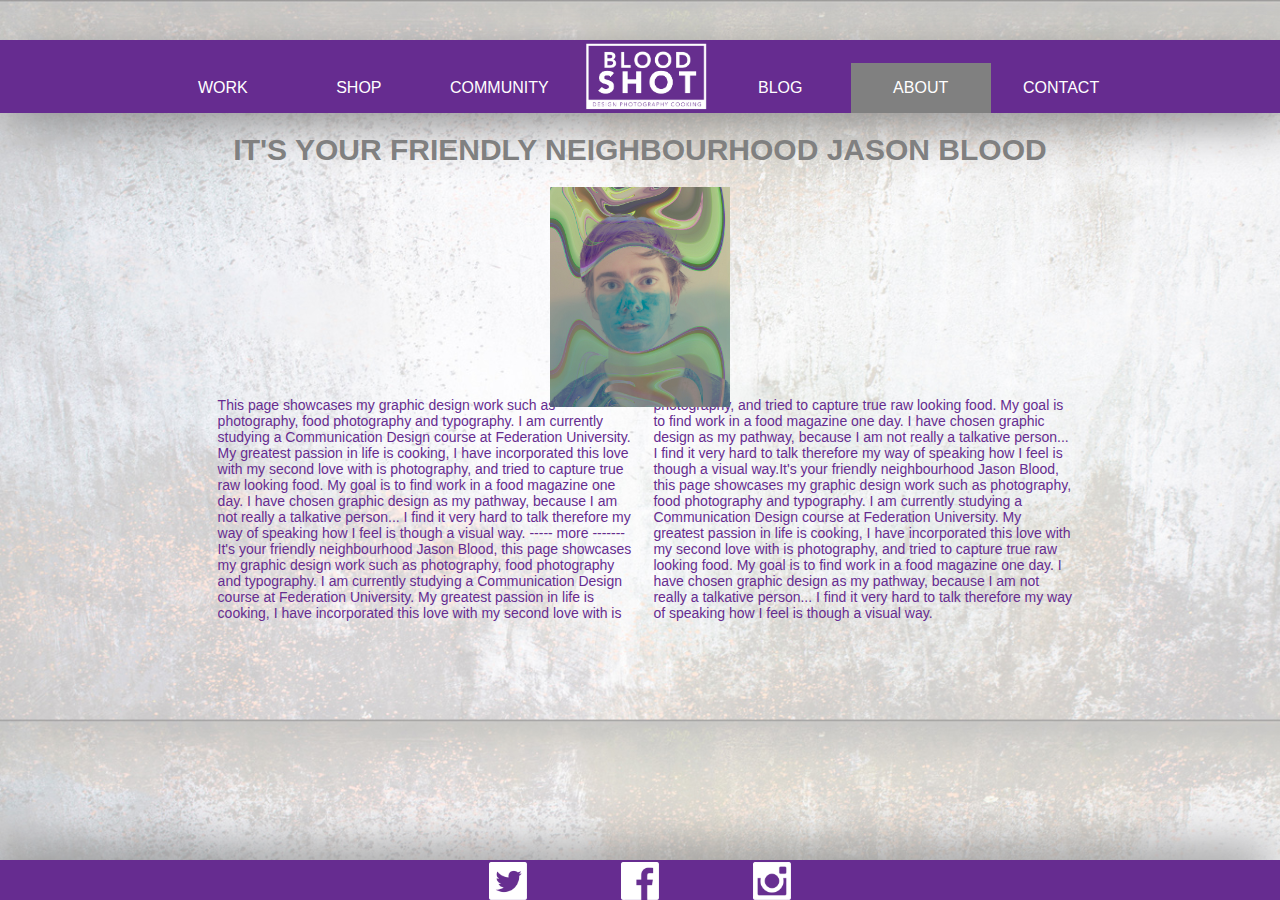
<file: about.html>
<!DOCTYPE html>
<html>
<head>
	<title>Blood-Shot Design About</title>
	<link rel="stylesheet" type="text/css" href="css/style.css">
</head>


<!-- navigation --> 
<body class="news">
    <header>
    <div class="nav">
    <ul>
  <!-- work -->            
            <li class="work">WORK</a>
            <ul>
      <!-- icon 1 -->   
            <li>  <a href="food_work.html"> <img src="images/slide_icon_1.png" ult="food photography";> </a> </li>
      <!-- icon 2 -->     
            <li><a href="normal_work.html"> <img src="images/slide_icon_2.png" ult="normal photography";> </a></li>
      <!-- icon 3 -->       
            <li><a href="typography_work.html"> <img src="images/slide_icon_3.png" ult="typography";> </a> </li>
      </ul>
  <!-- shop -->  
        <li class="shop"><a href="shop.html">SHOP</a></li>
  <!-- community --> 
        <li class="community"><a href="community.html">COMMUNITY</a></li>
  <!-- ********logo*********** --> 
        <li>  <a id="logo" href="index.html"> <img src="images/logo_2.png" ult="food photography";> </a> </li>
  <!-- blog --> 
          <li class="blog">BLOG</a>
          <ul>
      <!-- icon 4 --> 
          <a href="graphic_design_blog.html"> <img src="images/slide_icon_4.png" ult="graphic design blog";> </a> </li>
      <!-- icon 5 --> 
          <a href="fun_blog.html"> <img src="images/slide_icon_5.png" ult="fun blog";> </a> </li>
          </ul>
        </li>
  <!-- about --> 
          <li class="about"><a class="active" href="about.html">ABOUT</a></li>
  <!-- contact --> 
          <li class="contact"><a href="contact.html">CONTACT</a> </li>
          </ul>
  </div>
  </header>

<body> 


<div class="main-content">
    <h1 style="text-align:center"> IT'S YOUR FRIENDLY NEIGHBOURHOOD JASON BLOOD</h1>
     <div class="container">
  <div class="wrap">
    <div class="element element-1">
    </div>
  </div>
  </div>


<p >  This page showcases my 
graphic design work such as photography, food photography and typography. 
I am currently studying a Communication Design course at Federation University.
My greatest passion in life is cooking, I have incorporated this love with my 
second love with is photography, and tried to capture true raw looking food. 
My goal is to find work in a food magazine one day. I have chosen graphic 
design as my pathway, because I am not really a talkative person... I find 
it very hard to talk therefore my way of speaking how I feel is though a 
visual way. ----- more ------- It's your friendly neighbourhood Jason Blood, this page showcases my 
graphic design work such as photography, food photography and typography. 
I am currently studying a Communication Design course at Federation University.
My greatest passion in life is cooking, I have incorporated this love with my 
second love with is photography, and tried to capture true raw looking food. 
My goal is to find work in a food magazine one day. I have chosen graphic 
design as my pathway, because I am not really a talkative person... I find 
it very hard to talk therefore my way of speaking how I feel is though a 
visual way.It's your friendly neighbourhood Jason Blood, this page showcases my 
graphic design work such as photography, food photography and typography. 
I am currently studying a Communication Design course at Federation University.
My greatest passion in life is cooking, I have incorporated this love with my 
second love with is photography, and tried to capture true raw looking food. 
My goal is to find work in a food magazine one day. I have chosen graphic 
design as my pathway, because I am not really a talkative person... I find 
it very hard to talk therefore my way of speaking how I feel is though a 
visual way.</p>

</body>



<!-- footer --> 
<footer id="footer" class="social"> 
  <!-- instagram --> 
          <li> <div <a href='https://www.instagram.com'> <img src="images/social_icon_2.png" alt="twitter"> </div> 
          </li>
  <!-- facebook --> 
        <li> <div <a href="https://www.facebook.com/BloodShotDesignPhotographyCooking/"> <img src="images/social_icon_1.png" alt="facebook"> </a> </div> 
        </li>
  <!-- twitter --> 
        <li> <div <a href="index.html"> <img src="images/social_icon_3.png" alt="instagram"> </div> 
        </li>
  </div>
  </footer>

</html>
</file>
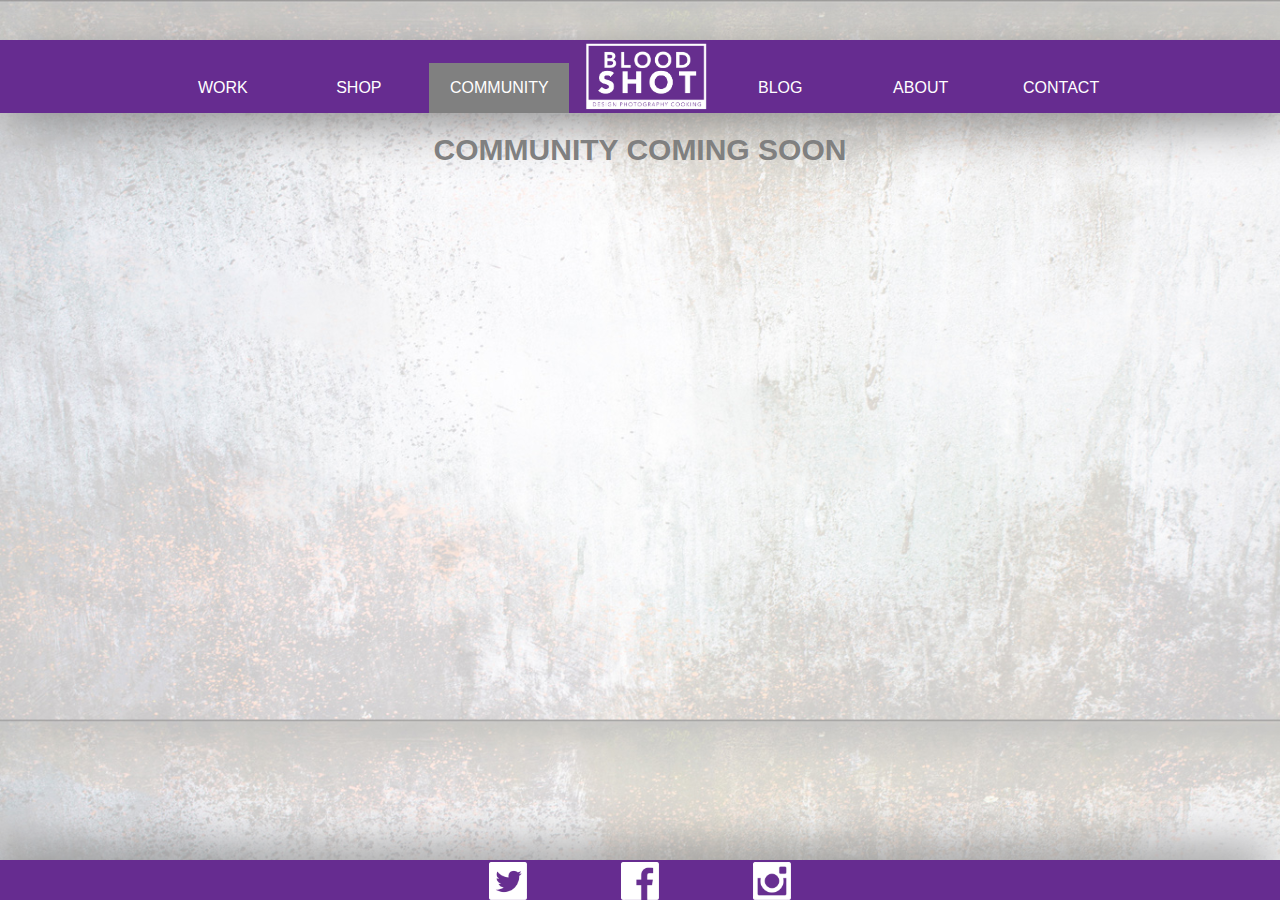
<file: community.html>
<!DOCTYPE html>
<html>
<head>
	<title>Blood-Shot Design Community</title>
	<link rel="stylesheet" type="text/css" href="css/style.css">
</head>
<body>

<!-- navigation --> 
<body class="news">
    <header>
    <div class="nav">
    <ul>
  <!-- work -->            
            <li class="work">WORK</a>
            <ul>
      <!-- icon 1 -->   
            <li>  <a href="food_work.html"> <img src="images/slide_icon_1.png" ult="food photography";> </a> </li>
      <!-- icon 2 -->     
            <li><a href="normal_work.html"> <img src="images/slide_icon_2.png" ult="normal photography";> </a></li>
      <!-- icon 3 -->       
            <li><a href="typography_work.html"> <img src="images/slide_icon_3.png" ult="typography";> </a> </li>
      </ul>
  <!-- shop -->  
        <li class="shop"><a href="shop.html">SHOP</a></li>
  <!-- community --> 
        <li class="community"><a class="active" href="community.html">COMMUNITY</a></li>
  <!-- ********logo*********** --> 
        <li>  <a id="logo" href="index.html"> <img src="images/logo_2.png" ult="food photography";> </a> </li>
  <!-- blog --> 
          <li class="blog">BLOG</a>
          <ul>
      <!-- icon 4 --> 
          <a href="graphic_design_blog.html"> <img src="images/slide_icon_4.png" ult="graphic design blog";> </a> </li>
      <!-- icon 5 --> 
          <a href="fun_blog.html"> <img src="images/slide_icon_5.png" ult="fun blog";> </a> </li>
          </ul>
        </li>
  <!-- about --> 
          <li class="about"><a href="about.html">ABOUT</a></li>
  <!-- contact --> 
          <li class="contact"><a href="contact.html">CONTACT</a> </li>
          </ul>
  </div>
  </header>
</li>
</ul>
</div>
</header>
</body>

<h1 style="text-align:center"> COMMUNITY COMING SOON </h1>

<div></div>
</body>

<!-- footer --> 
<footer id="footer" class="social"> 
  <!-- instagram --> 
          <li> <div <a href='https://www.instagram.com'> <img src="images/social_icon_2.png" alt="twitter"> </div> 
          </li>
  <!-- facebook --> 
        <li> <div <a href="https://www.facebook.com/BloodShotDesignPhotographyCooking/"> <img src="images/social_icon_1.png" alt="facebook"> </a> </div> 
        </li>
  <!-- twitter --> 
        <li> <div <a href="index.html"> <img src="images/social_icon_3.png" alt="instagram"> </div> 
        </li>
  </div>
  </footer>

</html>
</file>
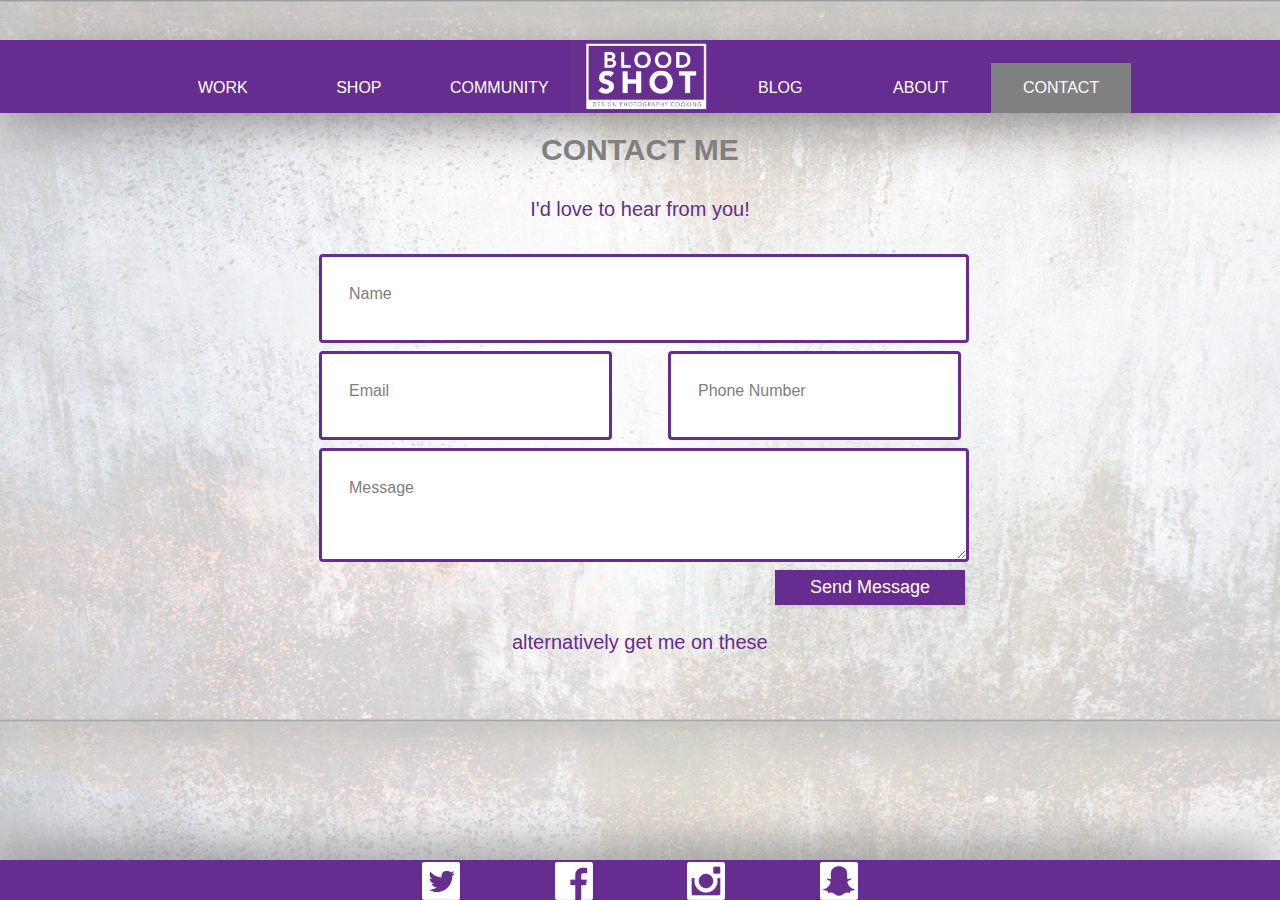
<file: contact.html>
<!DOCTYPE html>
<html>
<head>
	<title>Blood-Shot Design Contact</title>
	<link rel="stylesheet" type="text/css" href="css/style.css">
</head>
<body>

<!-- navigation --> 
<body class="news">
    <header>
    <div class="nav">
    <ul>
  <!-- work -->            
            <li class="work">WORK</a>
            <ul>
      <!-- icon 1 -->   
            <li>  <a href="food_work.html"> <img src="images/slide_icon_1.png" ult="food photography";> </a> </li>
      <!-- icon 2 -->     
            <li><a href="normal_work.html"> <img src="images/slide_icon_2.png" ult="normal photography";> </a></li>
      <!-- icon 3 -->       
            <li><a href="typography_work.html"> <img src="images/slide_icon_3.png" ult="typography";> </a> </li>
      </ul>
  <!-- shop -->  
        <li class="shop"><a href="shop.html">SHOP</a></li>
  <!-- community --> 
        <li class="community"><a href="community.html">COMMUNITY</a></li>
  <!-- ********logo*********** --> 
        <li>  <a id="logo" href="index.html"> <img src="images/logo_2.png" ult="food photography";> </a> </li>
      <li class="blog">BLOG</a>
          <ul>
      <!-- icon 4 --> 
          <a href="graphic_design_blog.html"> <img src="images/slide_icon_4.png" ult="graphic design blog";> </a> </li>
      <!-- icon 5 --> 
          <a href="fun_blog.html"> <img src="images/slide_icon_5.png" ult="fun blog";> </a> </li>
          </ul>
        </li>
  <!-- about --> 
          <li class="about"><a  href="about.html">ABOUT</a></li>
  <!-- contact --> 
          <li class="contact"><a class="active" href="contact.html">CONTACT</a> </li>
          </ul>
  </div>
<div class="container">
  <div class="row">
      <h1 style="text-align:center">CONTACT ME</h1>
  </div>
  <div class="row">
      <h4 style="text-align:center">I'd love to hear from you!</h4>
  </div>
  <div class="row input-container">
      <div class="col-xs-12">
        <div class="styled-input wide">
          <input type="text" required />
          <label>Name</label> 
        </div>
      </div>
      <div class="col-md-6 col-sm-12">
        <div class="styled-input">
          <input type="text" required />
          <label>Email</label> 
        </div>
      </div>
      <div class="col-md-6 col-sm-12">
        <div class="styled-input" style="float:right;">
          <input type="text" required />
          <label>Phone Number</label> 
        </div>
      </div>
      <div class="col-xs-12">
        <div class="styled-input wide">
          <textarea required></textarea>
          <label>Message</label>
        </div>
      </div>
      <div class="col-xs-12">
        <div class="btn-lrg submit-btn">Send Message</div>
      </div>
  </div>
</div>
</li>
</ul>
<div class="bottom">
      <h4 style="text-align:center;" >alternatively get me on these</h4>
</body>

<!-- footer --> 
<footer id="footer" class="social"> 
  <!-- instagram --> 
          <li> <div <a href='https://www.instagram.com'> <img src="images/social_icon_2.png" alt="twitter"> </div> 
          </li>
  <!-- facebook --> 
        <li> <div <a href="https://www.facebook.com/BloodShotDesignPhotographyCooking/"> <img src="images/social_icon_1.png" alt="facebook"> </a> </div> 
        </li>
  <!-- twitter --> 
        <li> <div <a href="index.html"> <img src="images/social_icon_3.png" alt="instagram"> </div> 
        </li>
        <li> <div <a href="index.html"> <img src="images/social_icon_4.png" alt="instagram"> </div> 
        </li>
  </div>
  </footer>

</html>
</file>
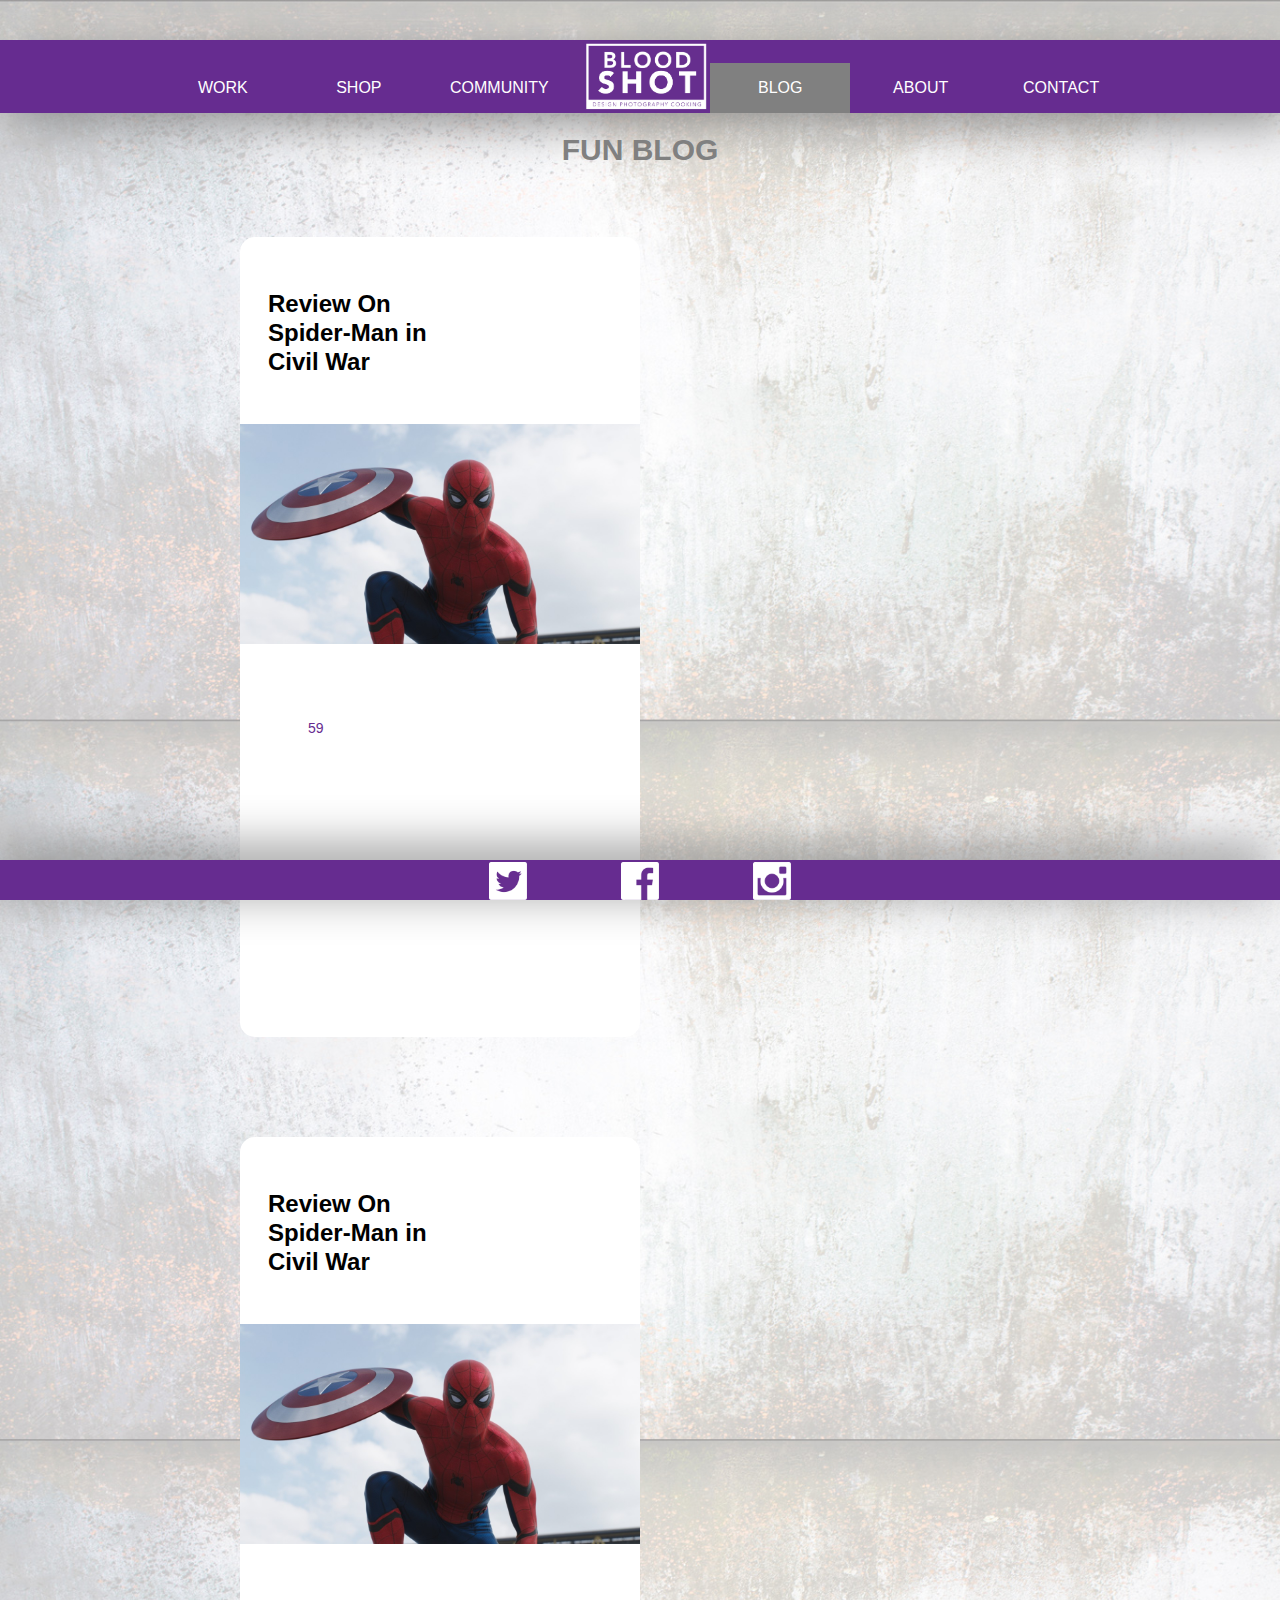
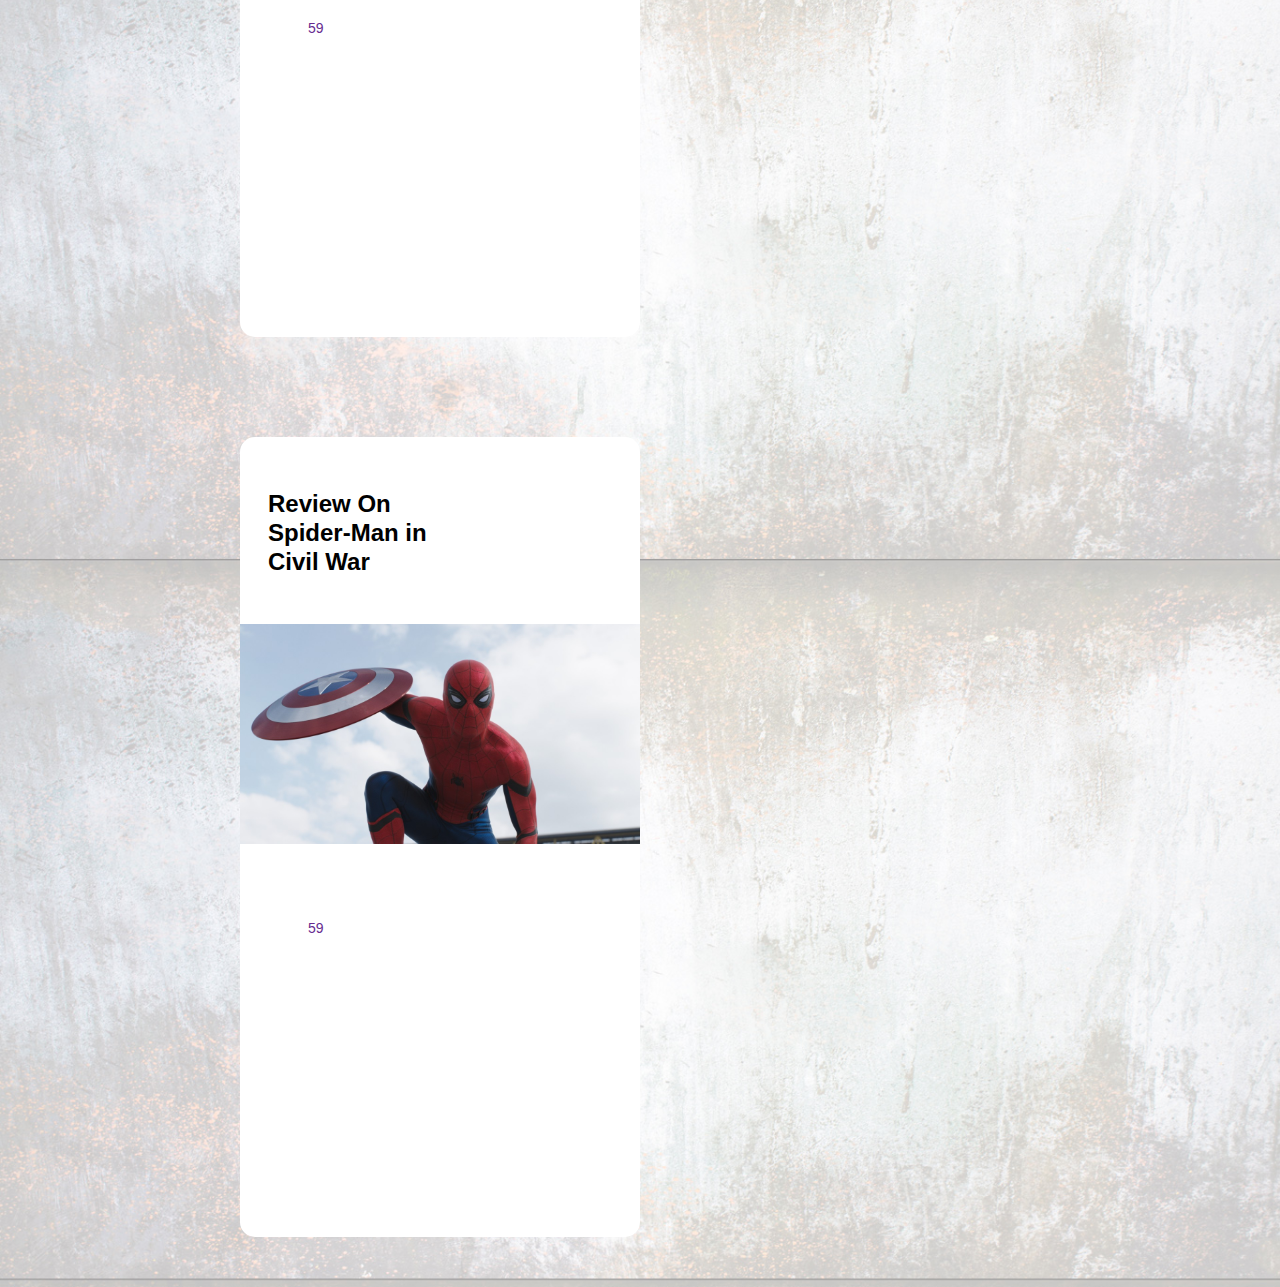
<file: fun_blog.html>
<!DOCTYPE html>
<html>
<head>
	<title>Blood-Shot Design Fun Blog</title>
	<link rel="stylesheet" type="text/css" href="css/style.css">
</head>
<body>

<!-- navigation --> 
<body class="news">
    <header>
    <div class="nav">
    <ul>
  <!-- work -->            
            <li class="work">WORK</a>
            <ul>
      <!-- icon 1 -->   
            <li>  <a href="food_work.html"> <img src="images/slide_icon_1.png" ult="food photography";> </a> </li>
      <!-- icon 2 -->     
            <li><a href="normal_work.html"> <img src="images/slide_icon_2.png" ult="normal photography";> </a></li>
      <!-- icon 3 -->       
            <li><a href="typography_work.html"> <img src="images/slide_icon_3.png" ult="typography";> </a> </li>
      </ul>
  <!-- shop -->  
        <li class="shop"><a href="shop.html">SHOP</a></li>
  <!-- community --> 
        <li class="community"><a href="community.html">COMMUNITY</a></li>
  <!-- ********logo*********** --> 
        <li>  <a id="logo" href="index.html"> <img src="images/logo_2.png" ult="food photography";> </a> </li>
  <!-- blog --> 
          <li class="blog"><a class="active"> BLOG</a>
          <ul>
      <!-- icon 4 --> 
          <a href="graphic_design_blog.html"> <img src="images/slide_icon_4.png" ult="graphic design blog";> </a> </li>
      <!-- icon 5 --> 
          <a href="fun_blog.html"> <img src="images/slide_icon_5.png" ult="fun blog";> </a> </li>
          </ul>
        </li>
  <!-- about --> 
          <li class="about"><a href="about.html">ABOUT</a></li>
  <!-- contact --> 
          <li class="contact"><a href="contact.html">CONTACT</a> </li>
          </ul>
  </div>
  </header>
</body>
<h1 style="text-align:center"> FUN BLOG </h1>
<div class="card2"> 
 <h5 class="blogtitle">Review On <br></br> Spider-Man in <br></br>Civil War <br></br></h5>
 <img class="blogimage" src="images/blog_spiderman.jpg" ult="spiderman" width="400" height="220";> </a>
    <p class="blogtext">59</p> 
    </div>

<div class="card2"> 
 <h5 class="blogtitle">Review On <br></br> Spider-Man in <br></br>Civil War <br></br></h5>
 <img class="blogimage" src="images/blog_spiderman.jpg" ult="spiderman" width="400" height="220";> </a>
    <p class="blogtext">59</p> 
    </div>
<div class="card2"> 
 <h5 class="blogtitle">Review On <br></br> Spider-Man in <br></br>Civil War <br></br></h5>
 <img class="blogimage" src="images/blog_spiderman.jpg" ult="spiderman" width="400" height="220";> </a>
    <p class="blogtext">59</p> 
    </div>




</body>

<!-- footer --> 
<footer id="footer" class="social"> 
  <!-- instagram --> 
          <li> <div <a href='https://www.instagram.com'> <img src="images/social_icon_2.png" alt="twitter"> </div> 
          </li>
  <!-- facebook --> 
        <li> <div <a href="https://www.facebook.com/BloodShotDesignPhotographyCooking/"> <img src="images/social_icon_1.png" alt="facebook"> </a> </div> 
        </li>
  <!-- twitter --> 
        <li> <div <a href="index.html"> <img src="images/social_icon_3.png" alt="instagram"> </div> 
        </li>
  </div>
  </footer>

</html>
</file>
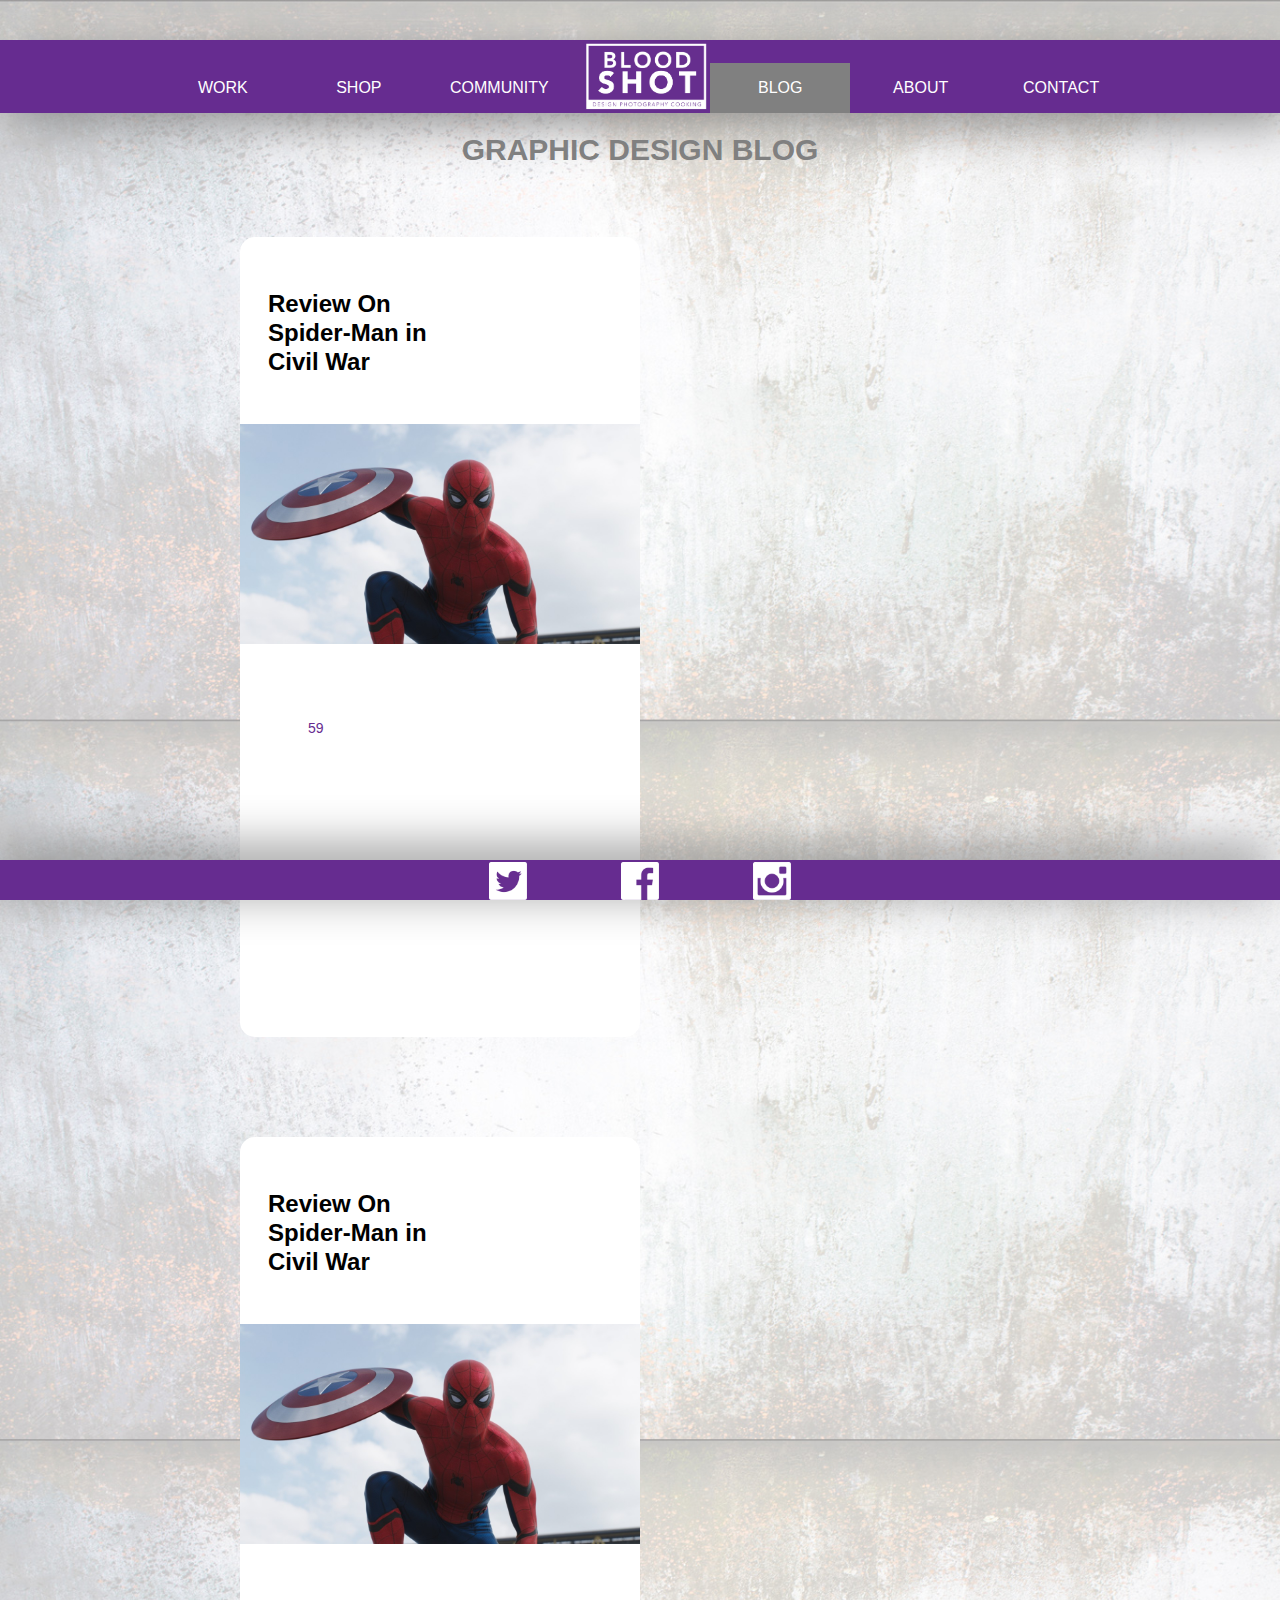
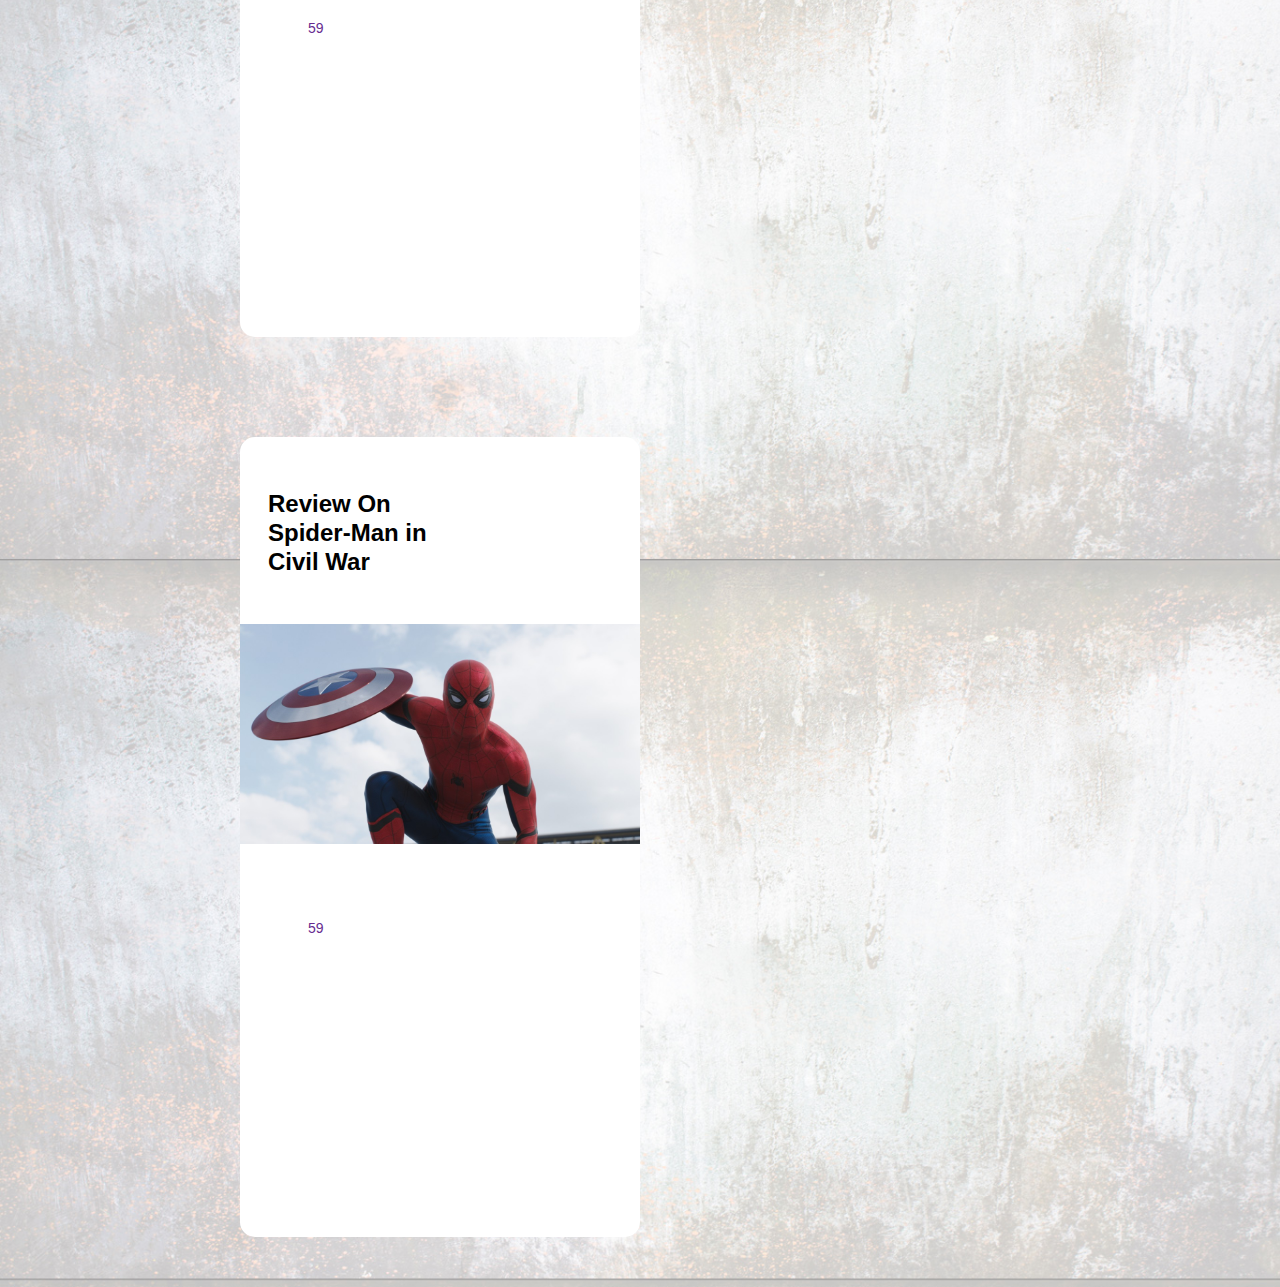
<file: graphic_design_blog.html>
<!DOCTYPE html>
<html>
<head>
	<title>Blood-Shot Design Graphic Design Blog</title>
	<link rel="stylesheet" type="text/css" href="css/style.css">
</head>
<body>

<!-- navigation --> 
<body class="news">
    <header>
    <div class="nav">
    <ul>
  <!-- work -->            
            <li class="work">WORK</a>
            <ul>
      <!-- icon 1 -->   
            <li>  <a href="food_work.html"> <img src="images/slide_icon_1.png" ult="food photography";> </a> </li>
      <!-- icon 2 -->     
            <li><a href="normal_work.html"> <img src="images/slide_icon_2.png" ult="normal photography";> </a></li>
      <!-- icon 3 -->       
            <li><a href="typography_work.html"> <img src="images/slide_icon_3.png" ult="typography";> </a> </li>
      </ul>
  <!-- shop -->  
        <li class="shop"><a href="shop.html">SHOP</a></li>
  <!-- community --> 
        <li class="community"><a href="community.html">COMMUNITY</a></li>
  <!-- ********logo*********** --> 
        <li>  <a id="logo" href="index.html"> <img src="images/logo_2.png" ult="food photography";> </a> </li>
  <!-- blog --> 
          <li class="blog"><a class="active"> BLOG</a>
          <ul>
      <!-- icon 4 --> 
          <a href="graphic_design_blog.html"> <img src="images/slide_icon_4.png" ult="graphic design blog";> </a> </li>
      <!-- icon 5 --> 
          <a href="fun_blog.html"> <img src="images/slide_icon_5.png" ult="fun blog";> </a> </li>
          </ul>
        </li>
  <!-- about --> 
          <li class="about"><a href="about.html">ABOUT</a></li>
  <!-- contact --> 
          <li class="contact"><a href="contact.html">CONTACT</a> </li>
          </ul>
  </div>
  </header>
</body>

<h1 style="text-align:center"> GRAPHIC DESIGN BLOG </h1>
<div class="card2"> 
 <h5 class="blogtitle">Review On <br></br> Spider-Man in <br></br>Civil War <br></br></h5>
 <img class="blogimage" src="images/blog_spiderman.jpg" ult="spiderman" width="400" height="220";> </a>
    <p class="blogtext">59</p> 
    </div>

<div class="card2"> 
 <h5 class="blogtitle">Review On <br></br> Spider-Man in <br></br>Civil War <br></br></h5>
 <img class="blogimage" src="images/blog_spiderman.jpg" ult="spiderman" width="400" height="220";> </a>
    <p class="blogtext">59</p> 
    </div>
<div class="card2"> 
 <h5 class="blogtitle">Review On <br></br> Spider-Man in <br></br>Civil War <br></br></h5>
 <img class="blogimage" src="images/blog_spiderman.jpg" ult="spiderman" width="400" height="220";> </a>
    <p class="blogtext">59</p> 
    </div>

</body>

<!-- footer --> 
<footer id="footer" class="social"> 
  <!-- instagram --> 
          <li> <div <a href='https://www.instagram.com'> <img src="images/social_icon_2.png" alt="twitter"> </div> 
          </li>
  <!-- facebook --> 
        <li> <div <a href="https://www.facebook.com/BloodShotDesignPhotographyCooking/"> <img src="images/social_icon_1.png" alt="facebook"> </a> </div> 
        </li>
  <!-- twitter --> 
        <li> <div <a href="index.html"> <img src="images/social_icon_3.png" alt="instagram"> </div> 
        </li>
  </div>
  </footer>

</html>
</file>
<file: css/style.css>
/*navagation*/ 
  body 
      {
        margin: 40px 0;
        width: 100%;
        padding: 0;
        background-image: url('../images/background.jpg');
        background-size: 100%;
      }


  .nav ul 
      {
        list-style: none;
        background-color: #662c90;
        text-align: center;
        padding: 0px;
        margin: 0;
        box-shadow: 10px 10px 50px #888888;
        z-index: 1;
      }

  .nav li 
      {
        font-family: 'Raleway', sans-serif;
        font-size: 1px;
        color:white;
        line-height: 30px;
        text-align: center;
      }

  .nav a 
      {
        text-decoration: none;
        color: white;
        display: block;
        padding-left: 15%;
        border-bottom: 1px solid #888;
        transition: .1s background-color;
      }

  .nav img 
      {
        width:32px;
        margin-right: 10px;
        margin-top: 10px;
        align-items: center;
      }

  .nav a:hover 
      {
        background-color: #808080;
        height: 50px;
      }

  .nav a.active 
      {
        background-color: #808080;
        width: 100%;
        color: white;
        cursor: default;
      }

/* Work */
div.img {
   margin: 50px auto;
}

div.img:hover {
    border: 3px solid #777;
}

/* The Image */
div.img img {
    width: 100%;
    height: auto;
    cursor: pointer;
    float: center;
}

/* Description of Image */
div.desc {
    padding: 15px;
    text-align: center;
}

* {
    box-sizing: border-box;
}

/* Add Responsiveness */
.responsive {
    padding: 0 6px;
    float: left;
    width: 25%;
    margin: 2%;
}

/* The Modal (background) */
.modal {
    display: none; /* Hidden by default */
    position: fixed; /* Stay in place */
    z-index: 1; /* Sit on top */
    padding-top: 80px; /* Location of the box */
    left: 0;
    top: 0;
    width: 100%; /* Full width */
    height: 100%; /* Full height */
    overflow: auto; /* Enable scroll if needed */
    background-color: rgb(0,0,0); /* Fallback color */
    background-color: rgba(0,0,0,0.9); /* Black w/ opacity */
}

/* Modal Content (image) */
.modal-content {
    margin: auto;
    display: block;
    width: 60%;
    max-width: 420px;
}

/* Caption of Modal Image */
#caption {
    margin: auto;
    display: block;
    width: 60%;
    max-width: 700px;
    text-align: center;
    color: #ccc;
    padding: 10px 0;
    height: 150px;
}

/* Add Animation */
.modal-content, #caption {    
    -webkit-animation-name: zoom;
    -webkit-animation-duration: 0.6s;
    animation-name: zoom;
    animation-duration: 0.6s;
}

@-webkit-keyframes zoom {
    from {transform:scale(0)} 
    to {transform:scale(1)}
}

@keyframes zoom {
    from {transform:scale(0.1)} 
    to {transform:scale(1)}
}

/* The Close Button */
.close {
    position: absolute;
    top: 15px;
    right: 35px;
    color: #f1f1f1;
    font-size: 40px;
    font-weight: bold;
    transition: 0.3s;
}


/* Responsive Columns */
@media only screen and (max-width: 700px){
    .responsive {
        width: 49.99999%;
        margin: 6px 0;
    }
    .modal-content {
        width: 100%;
    }
}

@media only screen and (max-width: 500px){
    .responsive {
        width: 50%;
    }
}


.card2 
{
  display: inline-block;
  float:right;
}
/* Clear Floats */
.clearfix:after {
    content: "";
    display: table;
    clear: both;
}


/* Sub Menus */
  .nav li li 
      {
        font-size: .4em;

      }

  #logo 
      {
        height: 100;
      }


  .nav li 
      {
        width: 140px;
        border-bottom: none;
        height: 50px;
        line-height: 50px;
        font-size: 1em;
        display: inline-block;
        margin-right: -4px;
      }

  .nav a 
      {
        border-bottom: none;
      }

  .nav > ul > li 
      {
        text-align: center;
      }

  .nav > ul > li > a 
      {
        padding-left: 0;
      }

/* Sub Menus */
  .nav li ul 
      {
        position: absolute;
        display: none;
        width: inherit;
      }

  .nav li:hover ul 
      {
        display: block;
      }

  .nav li ul li 
      {
        display: block;
      }
#logo img {
        width: 140px;
        height:73px;
       padding:0%  ;
       margin: 0%;
       vertical-align: bottom;
}

/* About Text */ 

p {
width: 67%; 
margin:0 17% ;
margin-top: 18%;
align: left;
font-family: 'Raleway', sans-serif;
font-size: 14px; 
color:#662c90;
-webkit-columns: 100px 2; /* Chrome, Safari, Opera */
    -moz-columns: 100px 2; /* Firefox */
    columns: 100px 2;}


/*SPINNING IMAGE */
.wrap {
  margin: 0 43% ;
  position: absolute;
}
@-webkit-keyframes rotate {
  100% {-webkit-transform: rotate(360deg);
  -ms-transform: rotate(360deg);
    transform: rotate(360deg);}
}
@keyframes rotate {
  100% {-webkit-transform: rotate(360deg);
  -ms-transform: rotate(360deg);
    transform: rotate(360deg);}
}
.element {
  width: 180px;
  height: 220px;
  -webkit-animation: rotate 6s linear infinite;
  animation: rotate 6s linear infinite;

}
.element-1 {
  background-image: url('../images/contact_me_page.jpg');
  background-size: cover;
  list-style-type: none;
}



 /* block of images */ 



/* contact */

h1 {
    font-family: 'Raleway', sans-serif;
    font-weight: 800;
    font-size: 30px;
    color: #808080;
    
}

h4 {
    font-family: 'Raleway', sans-serif, 'Raleway';
    font-weight: 400;
    font-size: 20px;
    color: #662c90;
    line-height: 1.5;
}

input:focus ~ label, textarea:focus ~ label, input:valid ~ label, textarea:valid ~ label {
    font-size: 0.75em;
    color: #999;
    top: -5px;
    -webkit-transition: all 0.225s ease;
    transition: all 0.225s ease;
}

.styled-input {
    float: left;
    width: 293px;
    margin: 4px;
    position: relative;
    border-radius: 4px;
}

@media only screen and (max-width: 768px){
    .styled-input {
        width:100%;
    }
}

.styled-input label {
    color: #808080;
    padding: 1.3rem 30px 1rem 30px;
    position: absolute;
    top: 10px;
    left: 0;
    -webkit-transition: all 0.25s ease;
    transition: all 0.25s ease;
    pointer-events: none;
}

.styled-input.wide { 
    width: 650px;
    max-width: 100%;
}

input,
textarea {
    padding: 30px;
    border: 0;
    width: 100%;
    font-size: 20px;
    background-color: white;
    color: #808080;
    border-radius: 4px;
     border:solid;
     border-color: #662c90;
}

input:focus,
textarea:focus { outline: 0; }

input:focus ~ span,
textarea:focus ~ span {
    width: 100%;
    -webkit-transition: all 0.075s ease;
    transition: all 0.075s ease;
}

textarea {
    width: 100%;
    min-height: 5em;
}

.input-container {
    width: 650px;
    max-width: 100%;
    margin: 0px auto;
}

.submit-btn {
    float: right;
    padding: 7px 35px;
    display: inline-block;
    background-color: #662c90;
    color: white;
    font-size: 18px;
    cursor: pointer;
    box-shadow: 0 2px 5px 0 rgba(0,0,0,0.06),
              0 2px 10px 0 rgba(0,0,0,0.07);
    -webkit-transition: all 300ms ease;
    transition: all 300ms ease;
}

.submit-btn:hover {
    transform: translateY(1px);
    box-shadow: 0 1px 1px 0 rgba(0,0,0,0.10),
              0 1px 1px 0 rgba(0,0,0,0.09);
  background: #808080;
}
@media (max-width: 768px) {
    .submit-btn {
        width:100%;
        float: none;
        text-align:center;
    }
}

input[type=checkbox] + label {
  color: #ccc;
  font-style: italic;
} 

input[type=checkbox]:checked + label {
  color: #f00;
  font-style: normal;
}

h6 {
  font-family: 'Raleway', sans-serif;
    font-weight: 100;
    font-size: 30px;
    color: #808080;
    text-align: center;
  }
.bottom {
  position: absolute;
  text-align: center;
  margin: 350px 0 0 40%; 
}



/* shop */
@import;
*, *:before, *:after {
  box-sizing: border-box;
}
body {
  font-family: "Raleway", sans-serif;
  font-style: normal;
  font-size: 1em;
}
.card {
  width: 900px;
  height: 470px;
  display: block;
  margin: 50px auto;
  background: -webkit-linear-gradient(350deg, #662c90 300px, #fff 300px, #fff);
  background: linear-gradient(100deg, #662c90 300px, #fff 300px, #fff);
  box-shadow: 0 0 30px 0 #999;
  border-radius: 15px;
  position: relative;
}
.product-image {
  width: 50%;
  display: block;
  height: 100%;
  position: relative;
  float: left;
}
.product-image img {
  width: 80%;
  position: absolute;
  top: 50%;
  left: 50%;
  -webkit-transform: translate(-55%, -60%);
          transform: translate(-55%, -60%);
}
.product-info {
  position: absolute;
  width: 50%;
  top: 50%;
  left: 50%;
  -webkit-transform: translateY(-50%);
          transform: translateY(-50%);
}
.product-name, .product-price {
  font-family: "Raleway", sans-serif;
}
.product-name {
  font-size: 2em;
  font-weight: 800;
  text-transform: uppercase;
  color: #808080;
}
.product-price {
  font-size: 4em;
  font-weight: 900;
  color: #662c90;
}
.product-price:before {
  content: "$ ";
}
.product-slogan {
  font-family: "Raleway", sans-serif;
  color: #808080;
  margin-bottom: .8em;
}
.preferences {
  display: block;
  list-style: none;
  overflow: auto;
  margin-bottom: 2em;
}
.preferences > li {
  float: left;
  padding-right: 20px;
}

.list-name {
  color: #662c90;
  text-transform: uppercase;
  font-size: .8em;
  letter-spacing: .2em;
  margin-bottom: .5em;
  display: block;
}
.size, .qty, .frame {
  font-family: 'Raleway', sans-serif;
  display: block;
  width: 77px;
  text-align: left;
  padding: 5px 0 5px 10px;
  font-size: 1em;
  font-weight: 700;
  border: 2px solid #662c90;
  cursor: pointer;
}
.size option, .qty option, .frame option {
  text-align: left;
}
.size:outline, .size:active2, .size:focus, .qty:outline, .qty:active, .qty:focus, .frame:outline, .frame:active2, .frame:focus {
  outline: none;
  border: 0;
}
.button {
  font-family: "Raleway", sans-serif;
  background: #662c90;
  font-size: 1em;
  text-transform: uppercase;
  letter-spacing: .1em;
  text-decoration: none;
  color: #fff;
  padding: 15px 30px;
  -webkit-transition: .25s;
  transition: .25s;
}
.button:hover {
  background: #808080;
}
.colors {
  list-style: none;
  padding-top: 10px;
}
.colors > li {
  float: left;
  margin-right: 20px;
  cursor: pointer;
  display: inline-block;
  width: 15px;
  height: 15px;
  border-radius: 50%;
}

.blue {
  background: blue;
}

.red {
  background: red;
}

.purple {
  background: #662c90;
}

.active2 {
  box-shadow: inset 0 0 0 2px #0f7a94, inset 0 0 0 4px #fff;
}

/* Blog */ 


.card2 {
  width: 400px;
  height: 800px;
  display: inline-block;
  margin: 50px;
  margin-right: 50%;
  background: white;
  border-radius: 15px;
  position: relative;

}

h5 {
  font-size: 24px;
  margin: 10% 2%;
  padding-top: 20px;
  margin-left: 7%;
   line-height: 60%;
   position: relative;  
}

.blogimage img {
  margin: 30px;

}



  /* footer */ 


  .social li
      {
        list-style-type: none;
        display: inline-block;
        padding: 2px;
        width: 10%;

      }
    .social li img { 
     height: 38px; 
     
    }

      #footer 
      {
        width: 100%;
        height: 40px;
        font-size: 16px;
        font-family: 'Raleway', sans-serif;
        font-weight: bold;
        text-align: center;
        background-color: #662c90; 
        position: fixed;
        left:0px;
        bottom: 0px;
        margin:
        padding: 0; 
        -moz-box-shadow: -10px -10px 50px #888888;
-webkit-box-shadow: -10px -10px 50px #888888;
box-shadow: -10px -10px 50px #888888;
      }
</file>
